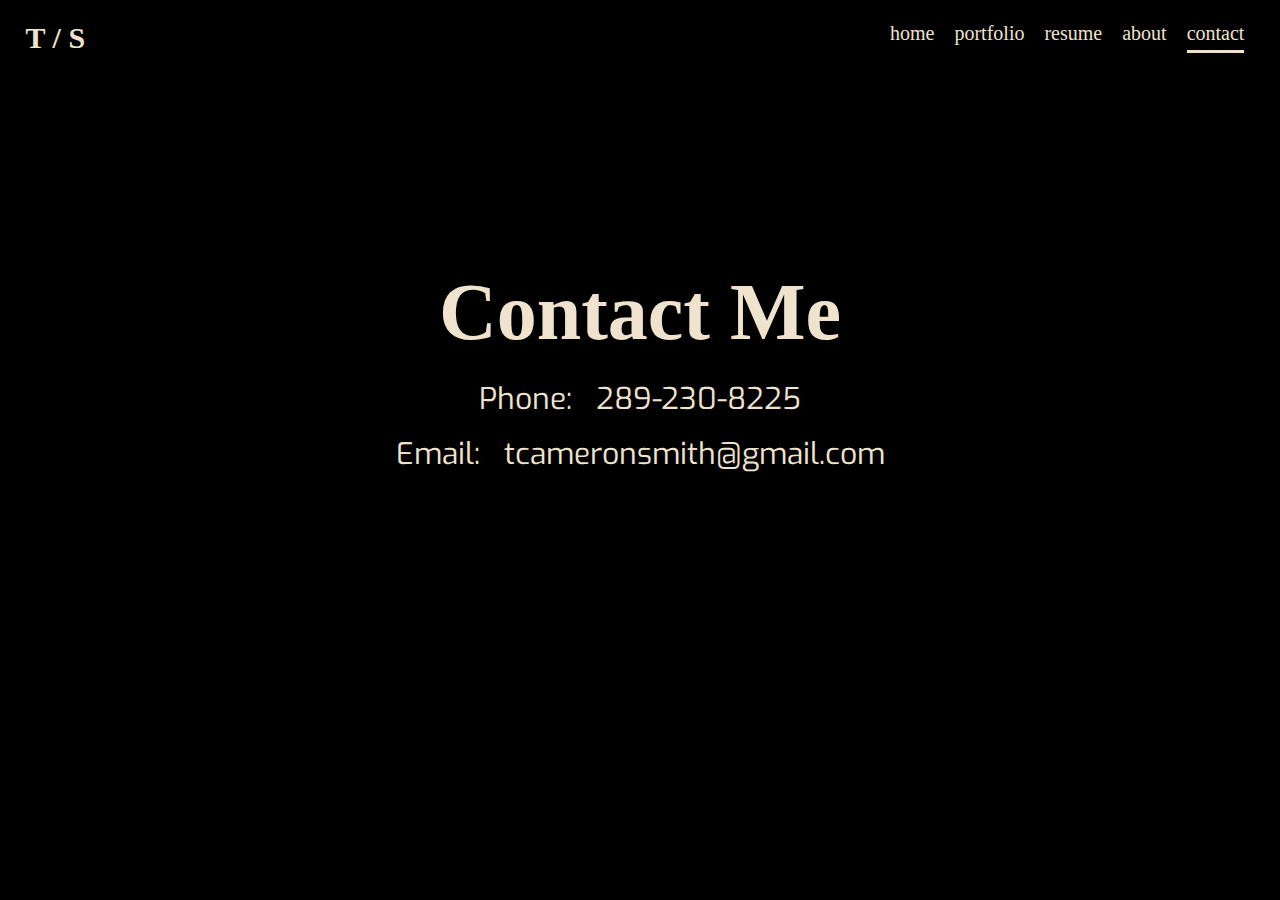
<file: contact.html>
<!DOCTYPE html>
<html>
  <head>
    <meta charset="utf-8">
    <title>Tyler's Webpage</title>
    <link rel="stylesheet" type="text/css" href="stylesheets/stylesheet.css">
    <link href="https://fonts.googleapis.com/css?family=Amatic+SC|Bungee+Shade|Courgette|Exo|Quicksand" rel="stylesheet">
  </head>
  <body>

    <header>
      <h1 class="initials">T / S</h1>
      <ul>
        <li class="nav-bar contact"><a href="contact.html" class="">contact</a></li>
        <li class="nav-bar about"><a href="about.html" class="">about</a></li>
        <li class="nav-bar resume"><a href="resume.html">resume</a></li>
        <li class="nav-bar portfolio"><a href="portfolio.html" class="">portfolio</a></li>
        <li class="nav-bar index"><a href="index.html" class="">home</a></li>
      </ul>
    </header>

    <div class="page-titles">
      <h1 class="name">Contact Me</h1>
      <!-- <h2 class="title">Web Developer.</h2> -->
      <p class="contact-info">Phone: &nbsp; 289-230-8225</p>
      <p class="contact-info">Email: &nbsp; tcameronsmith@gmail.com</p>
      <!-- <p>Phone: 289-230-8225</p> -->

    </div>

    <script src="https://ajax.googleapis.com/ajax/libs/jquery/1.11.1/jquery.min.js"></script>
    <script type="text/javascript" src="javascript/javascript.js"></script>

  </body>
</html>
</file>
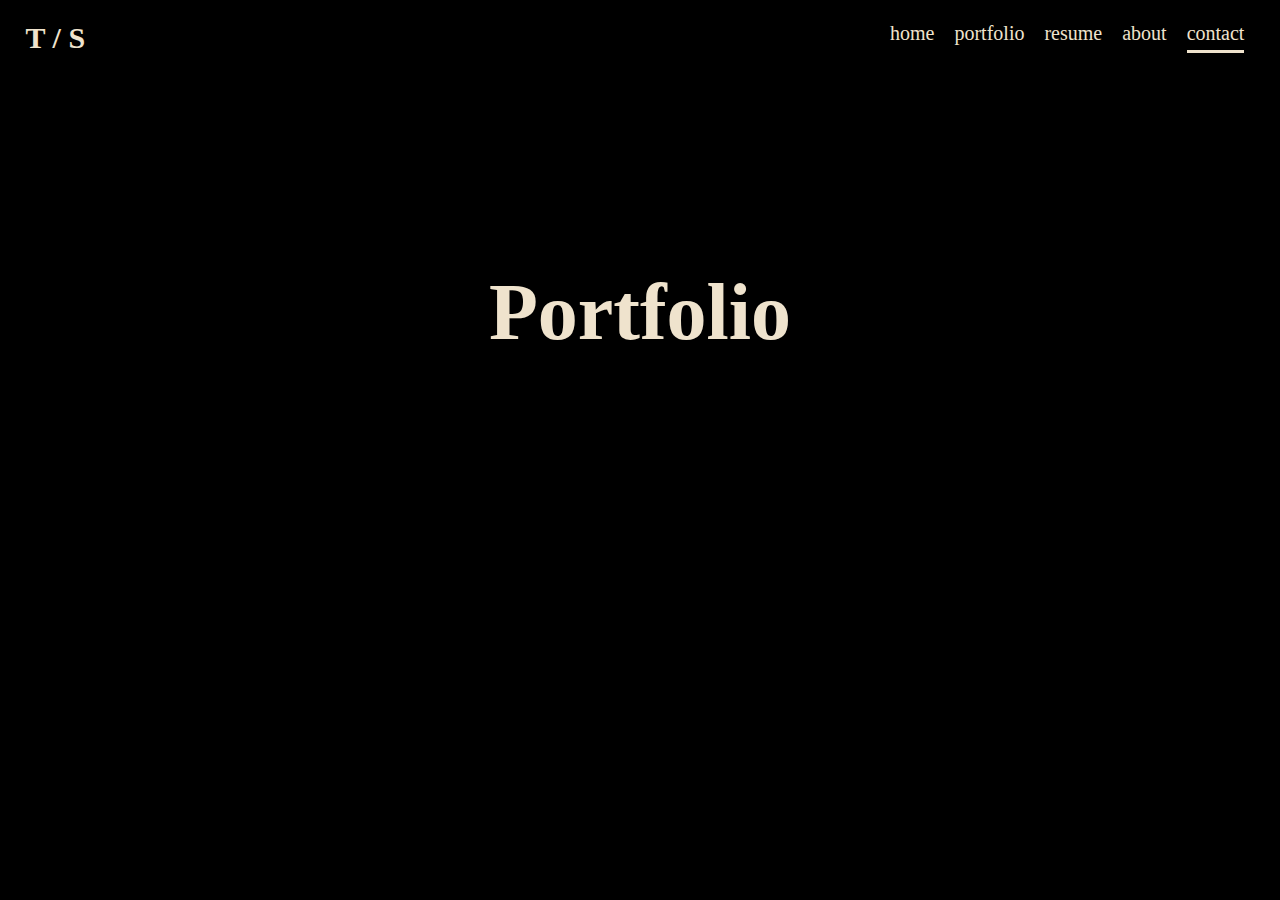
<file: portfolio.html>
<!DOCTYPE html>
<html>
  <head>
    <meta charset="utf-8">
    <title>Tyler's Webpage</title>
    <link rel="stylesheet" type="text/css" href="stylesheets/stylesheet.css">
    <link href="https://fonts.googleapis.com/css?family=Amatic+SC|Bungee+Shade|Courgette|Exo|Quicksand" rel="stylesheet">
  </head>
  <body>

    <header>
      <h1 class="initials">T / S</h1>
      <ul>
        <li class="nav-bar contact"><a href="contact.html" class="">contact</a></li>
        <li class="nav-bar about"><a href="about.html" class="">about</a></li>
        <li class="nav-bar resume"><a href="resume.html">resume</a></li>
        <li class="nav-bar portfolio"><a href="portfolio.html" class="">portfolio</a></li>
        <li class="nav-bar index"><a href="index.html" class="">home</a></li>
      </ul>
    </header>

    <div class="page-titles">
      <h1 class="name">Portfolio</h1>
      <!-- <h2 class="title">Web Developer.</h2> -->
    </div>

    <script src="https://ajax.googleapis.com/ajax/libs/jquery/1.11.1/jquery.min.js"></script>
    <script type="text/javascript" src="javascript/javascript.js"></script>

  </body>
</html>
</file>
<file: stylesheets/stylesheet.css>
/* http://meyerweb.com/eric/tools/css/reset/
   v2.0 | 20110126
   License: none (public domain)
*/

html, body, div, span, applet, object, iframe,
h1, h2, h3, h4, h5, h6, p, blockquote, pre,
a, abbr, acronym, address, big, cite, code,
del, dfn, em, img, ins, kbd, q, s, samp,
small, strike, strong, sub, sup, tt, var,
b, u, i, center,
dl, dt, dd, ol, ul, li,
fieldset, form, label, legend,
table, caption, tbody, tfoot, thead, tr, th, td,
article, aside, canvas, details, embed,
figure, figcaption, footer, header, hgroup,
menu, nav, output, ruby, section, summary,
time, mark, audio, video {
	margin: 0;
	padding: 0;
	border: 0;
	font-size: 100%;
	vertical-align: baseline;
}
/* HTML5 display-role reset for older browsers */
article, aside, details, figcaption, figure,
footer, header, hgroup, menu, nav, section {
	display: block;
}
body {
	line-height: 1;
}
ol, ul {
	list-style: none;
}
blockquote, q {
	quotes: none;
}
blockquote:before, blockquote:after,
q:before, q:after {
	content: '';
	content: none;
}
table {
	border-collapse: collapse;
	border-spacing: 0;
}




* {
  box-sizing: border-box;
  color: #efe3cd;
  background-color: black;
  font-family: 'Sigmar One', cursive;
      /*font-family: 'Oleo Script', cursive;*/
      /*font-family: 'Molle', cursive;*/
}
body {
  overflow: auto;
  line-height: 1.5;
  background: black;
}

header h1 {
  float: left;
  width: 18%;
  margin-left: 2%;
  margin-top: 15px;
  font-size: 30px;
}

li {
  float: right;
  padding: 10px 0px 10px 0px;
  margin: 0px 10px;
  list-style-type: none;
  cursor: pointer;
  box-sizing: border-box;
}

ul {
  float: right;
  width: 78%;
  margin-right: 2%;
  padding-top: 8px;
  font-size: 20px;
}

a {
  text-decoration: none;
  box-sizing: border-box;
}

header {
  height: 60px;
}

.page-titles {
  display: block;
  padding-top: 15%;
  padding-bottom: 15%;
  width: 100%;
  text-align: center;
}

.section {
    height: 100vh;
    position: relative;
}

.top-container {
  /*display: flex;*/
  align-items: center;
  justify-content: center;
  /*background-color: darkgreen;*/
  font-size: 3rem;
  position: relative;
  z-index: 10;
  /*height: 100px;*/
}

h1.name {
  font-size: 80px;
  /*padding-bottom: 25px;*/
}
h2.title {
  font-size: 40px;
  padding: 10px;
}
.hover-border {
  border: solid 3px #efe3cd;
  box-sizing: border-box;
  padding-top: 7px;
  padding-bottom: 7px;
  margin-left: 7px;
  margin-right: 7px;
  /*transition: width .5s ease,background-color .5s ease;
    transition-property: width, background-color;
    transition-duration: 0.5s, 0.5s;
    transition-timing-function: ease, ease;
    transition-delay: initial, initial;*/
}

.current-page {
  border-bottom: solid 3px #efe3cd;
  padding-bottom: 2px;
}

.contact-info {
  font-size: 30px;
  /*font-family: 'Amatic SC', cursive;*/
/*font-family: 'Quicksand', sans-serif;*/
  font-family: 'Exo', sans-serif;
/*font-family: 'Courgette', cursive;*/
  padding: 5px;
}

.middle_container {
  padding: 2% 20px;
  background-color: #e87d57;
  border-top: 3px solid white;
  border-bottom: 3px solid white;
}
.section.about-container {
  width: 60%;
  box-sizing: border-box;
  float: left;
  padding: 25px;
}
.about-par, .about-par a, .contact-email p, .contact-email a {
  color: black;
}
.about-container, .about-par a, .contact-email, .contact-email p, .contact-email a {
  background-color: #e87d57;
}
.about-par {
  font-family: 'Exo', sans-serif;
  background-color: #e87d57;
  font-size: 18px;
}
p.about-par {
    padding: 15px 20px;
}

.contact-email {
    width: 375px;
    margin: auto;
  text-align: center;
}

.contact-email p {
    padding: 10px 0px;
    font-size: 15px;
}

.contact-email a {
  text-align: center;
    /*border: 3px;*/
    padding: 7px;
    font-size: 20px;
}

p.skills-par {
    font-size: 20px;
    display: inline;
    font-family: 'Exo', sans-serif;
}

section#skills-container {
  width: 35%;
  box-sizing: border-box;
  /*float: right;*/
}
.skills-container {
  width: 700px;
  margin: auto;
  padding-top: 30px;
}
.skills-container h3 {
  text-align: center;
  padding-bottom: 20px;
  font-size: 30px;
}
.bottom_container {
  /*background: linear-gradient(141deg, #ff5665, #3477ff, #0054ff);*/
  background: linear-gradient(140deg, #111010, #ce7575, #f22020);
  animation: fadeBackground 10s ease infinite;
  background-size: 600%;

}
.skills-container, .skills-container h3, .skills-container i, .skills-container p {
  background: none;
}
i {
  width: 50%;
  float: left;
  font-size: 45px;
}

@keyframes fadeBackground {
  0% {
    background-position: 0% 0%;
  }
  50% {
    background-position: 83% 90%;
  }
  100% {
    background-position: 0% 0%;
  }
}







.arrow {
  cursor: pointer;
  position: absolute;;
  left: 46%;
  bottom: 20px;
  width: 8%;
  /*height: 90px;*/
  margin: 30px;

  -webkit-transform: scale(1);
  -ms-transform: scale(1);
  -o-transform: scale(1);
  -moz-transform: scale(1);
  transform: scale(1);
  -webkit-transform-origin: center center;
  -moz-transform-origin: center center;
  -ms-transform-origin: center center;
  -o-transform-origin: center center;
  transition: all 1s;
}
.arrow.css {
  -webkit-animation-delay:1s;
  -moz-animation-delay:1s;
  -ms-animation-delay:1s;
  -o-animation-delay:1s;
  animation-dely:1s;
}
.arrow.animated {
  -webkit-animation: 3000ms bounce infinite ease-in-out;
  -moz-animation: 3000ms bounce infinite ease-in-out;
  -ms-animation: 3000ms bounce infinite ease-in-out;
  -o-animation: 3000ms bounce infinite ease-in-out;
  animation: 3000ms bounce infinite ease-in-out;
}
.arrow:before,
.arrow:after {
  position: absolute;
  content: "";
  left: 5px;
  top: 0;
  width: 5px;
  height: 35px;
  background: #efe3cd;
  -moz-border-radius: 50px 50px 0 0;
  border-radius: 50px 50px 0 0;
  -webkit-transform: rotate(-45deg);
     -moz-transform: rotate(-45deg);
      -ms-transform: rotate(-45deg);
       -o-transform: rotate(-45deg);
          transform: rotate(-45deg);
  -webkit-transform-origin: 0 100%;
     -moz-transform-origin: 0 100%;
      -ms-transform-origin: 0 100%;
       -o-transform-origin: 0 100%;
          transform-origin: 0 100%;
}
.arrow:after {
  left: 0;
  -webkit-transform: rotate(45deg);
     -moz-transform: rotate(45deg);
      -ms-transform: rotate(45deg);
       -o-transform: rotate(45deg);
          transform: rotate(45deg);
  -webkit-transform-origin: 100% 100%;
     -moz-transform-origin: 100% 100%;
      -ms-transform-origin: 100% 100%;
       -o-transform-origin: 100% 100%;
          transform-origin :100% 100%;
}

@keyframes pulsate {
  0% { transform: scale(1); }
  50% { transform: scale(1.05); }
  100% { transform: scale(1); }
}
@-webkit-keyframes pulsate {
  0% { -webkit-transform: scale(1); }
  50% { -webkit-transform: scale(1.05); }
  100% { -webkit-transform: scale(1); }
}
@-moz-keyframes pulsate {
  0% { -moz-transform: scale(1); }
  50% { -moz-transform: scale(1.05); }
  100% { -moz-transform: scale(1); }
}
@-ms-keyframes pulsate {
  0% { -ms-transform: scale(1); }
  50% { -ms-transform: scale(1.05); }
  100% { -ms-transform: scale(1); }
}
@-o-keyframes pulsate {
  0% { -o-transform: scale(1); }
  50% { -o-transform: scale(1.05); }
  100% { -o-transform: scale(1); }
}


.middle_section_footer:before {
  position:absolute;
  content:'';
  bottom: 0;
  width: 75px;
  height: 75px;
  right: 0;
  background-image: -webkit-linear-gradient(top left, #37a2ea 50%, #312e2e 50%);
  background-image: linear-gradient(315deg, #544e4e 50%, rgb(147, 144, 144) 50%);
}
.middle_section_footer:after {
  display:block;
  position:absolute;
  content: '';
  bottom: 0;
  width: 75px;
  height: 75px;
  right: 75px;
  background-image: -webkit-linear-gradient(top left, transparent 50%, #236fa1 50%);
  background-image: linear-gradient(315deg, #bb5d3f 50%, transparent 50%);
}

/*.arrow {
  position: fixed;
  bottom: 0;
  left: 50%;
  margin-left:-20px;
}*/
/*
.bounce {
	-webkit-animation-name: bounce;
	-moz-animation-name: bounce;
	-o-animation-name: bounce;
	animation-name: bounce;
}
.animated{-webkit-animation-fill-mode:both;
  -moz-animation-fill-mode:both;
  -ms-animation-fill-mode:both;
  -o-animation-fill-mode:both;

            animation-iteration-count: infinite;
       -moz-animation-iteration-count: infinite;
    -webkit-animation-iteration-count: infinite;

  animation-fill-mode:both;
  -webkit-animation-duration:2s;
  -moz-animation-duration:2s;
  -ms-animation-duration:2s;
  -o-animation-duration:2s;
  animation-duration:2s;
}*/


@-webkit-keyframes bounce {
	0%, 20%, 50%, 80%, 100% {-webkit-transform: translateY(0);}	40% {-webkit-transform: translateY(-30px);}
	60% {-webkit-transform: translateY(-15px);}
}

@-moz-keyframes bounce {
	0%, 20%, 50%, 80%, 100% {-moz-transform: translateY(0);}
	40% {-moz-transform: translateY(-30px);}
	60% {-moz-transform: translateY(-15px);}
}

@-o-keyframes bounce {
	0%, 20%, 50%, 80%, 100% {-o-transform: translateY(0);}
	40% {-o-transform: translateY(-30px);}
	60% {-o-transform: translateY(-15px);}
}
@keyframes bounce {
	0%, 20%, 50%, 80%, 100% {transform: translateY(0);}
	40% {transform: translateY(-30px);}
	60% {transform: translateY(-15px);}
}

/*.particle {
  position: absolute;
  width: 4px;
  height: 4px;

  @for $i from 0 to 400 {
    $t: (1 + .01*random(200))*1s;

    &:nth-child(#($i + 1)) {
      animation-delay: -.01*random(100)*$t;
    }
  }
}*/

.card-container {
  height: 120px;
  perspective: 600px;
  position: relative;
  /*width: 150px;*/
  font-size: 20px;
  background: none;
  width: 33%;
  float: left;
  font-size: 45px;
}
.side i {
  font-size: 100px;
}
.card {
  height: 100%;
  position: absolute;
  transform-style: preserve-3d;
  transition: all 1s ease-in-out;
  width: 120px;
  background: none;
  left: 30%;
}
.card:hover {
  transform: rotateY(180deg);
}
.card .side {
  backface-visibility: hidden;
  /*height: 100%;*/
  position: absolute;
  width: 100%;
  background: none;
}
.card .back {
  transform: rotateY(180deg);
  font-size: 40px;
  font-family: 'Exo', sans-serif;
  top: 20px;
  text-align: center;
}


/*=============== Contact page =================*/
.contact_title {
  font-size: 40px;
  border-bottom: 2px solid;
  margin-bottom: 30px;
}
.contact-info a {
  font-family: 'exo';
  border-bottom: 2px solid;
}



/*==================Resume Page ====================*/
.section.resume_container {
  width: 1000px;
  margin: auto;
}

.resume_container h1 {
  font-size: 30px;
  text-align: center;
}
.resume_container h1, .resume_container h2, .resume_container h3, .resume_container h4,
.res_par, .resume_container li {
  font-family: 'Exo', sans-serif;
}
.skills-list li {
    display: inline;
    padding: 0px 10px;
    color: #2196F3;
    float: none;
    cursor: auto;
}

ul.skills-list {
    text-align: center;
    padding: 10px;
    float: none;
    width: 100%;
    font-size: 15px;
}

.resume_container h2 {
    font-size: 20px;
    padding-bottom: 10px;
    padding-top: 15px;
}

.resume_container h3 {
    color: rgb(100, 166, 219);
}

.resume_container h4 {
    padding: 10px 0px;
    color: rgb(221, 107, 107);
}

.skills a {
  font-family: 'Exo';
  float: right;
  cursor: pointer;
}

.skills {
    font-style: italic;
}

.resume-pdf {
    text-align: center;
    position: relative;
    width: 800px;
    margin: auto;
    font-size: 18px;
}
i.fa.fa-print {
    float: none;
    position: fixed;
    left: 25px;
    top: 200px;
    font-size: 50px;
    width: 50px;
    cursor: pointer;
}
.resume-pdf a {
    position: relative;
}
.contact_info_container h2, .contact_info_container a {
  font-family: 'Exo';
  float: left;
  padding: 10px 7px;
}

.contact_info_container {
    overflow: hidden;
}

.contact_info_container h2:nth-child(1) {
    height: 70px;
    padding-top: 20px;
}
</file>
